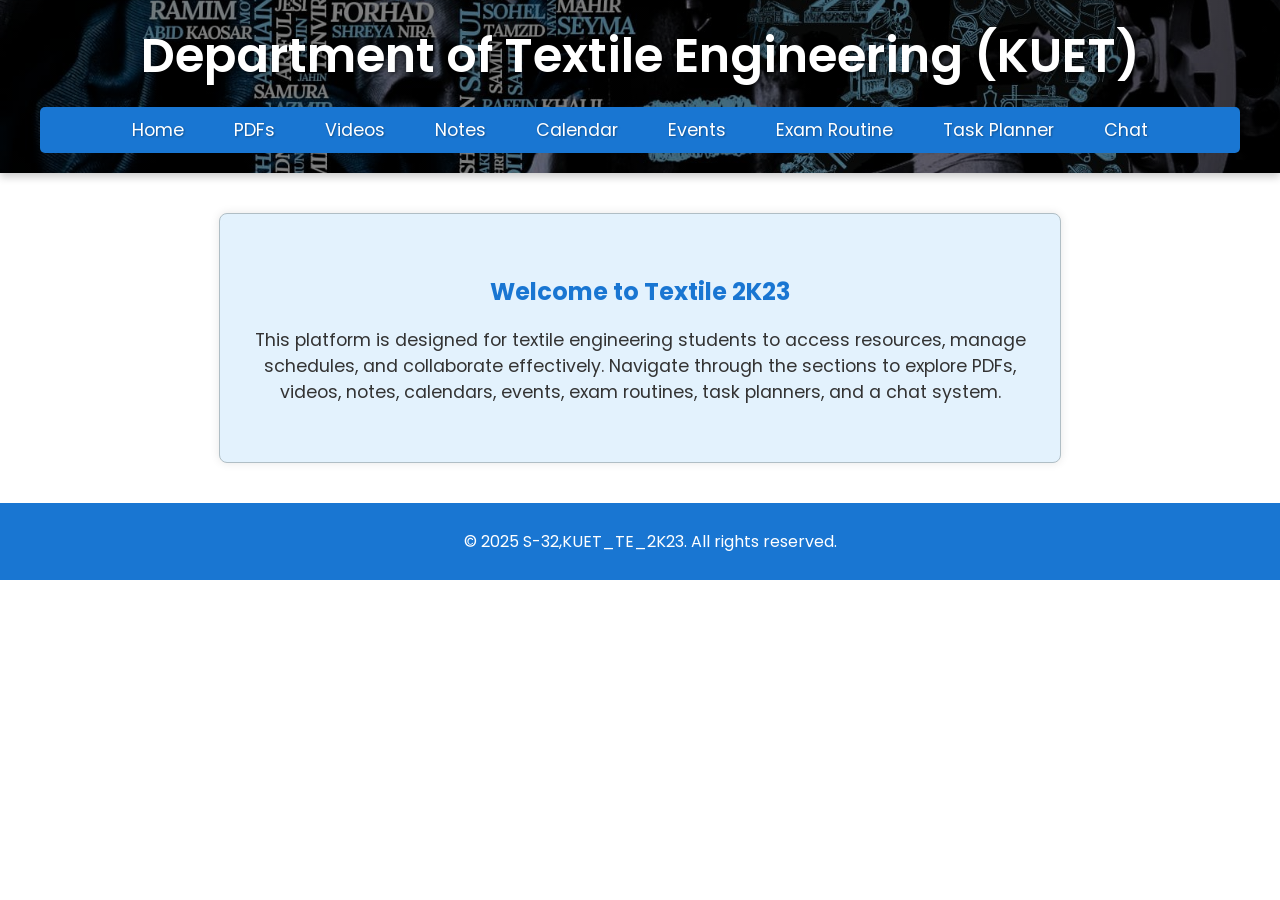
<file: index.html>
<!DOCTYPE html>
<html lang="en">
<head>
    <meta charset="UTF-8">
    <meta name="viewport" content="width=device-width, initial-scale=1.0">
    <title>Textile 2K23</title>
    <link rel="stylesheet" href="style.css">
    <link href="https://fonts.googleapis.com/css2?family=Poppins:wght@300;400;600&display=swap" rel="stylesheet">
</head>
<body>
    <header class="header-container">
        <div class="header-content">
            <h1><h1>Department of Textile Engineering (KUET)</h1></h1>
            <nav>
                <ul class="nav-list">
                    <li><a href="index.html">Home</a></li>
                    <li><a href="pdfs.html">PDFs</a></li>
                    <li><a href="videos.html">Videos</a></li>
                    <li><a href="notes.html">Notes</a></li>
                    <li><a href="calendar.html">Calendar</a></li>
                    <li><a href="events.html">Events</a></li>
                    <li><a href="exam-routine.html">Exam Routine</a></li>
                    <li><a href="task-planner.html">Task Planner</a></li>
                    <li><a href="chat.html">Chat</a></li>
                </ul>
            </nav>
        </div>
    </header>

    <main>
        <section class="welcome-section">
            <h2>Welcome to Textile 2K23</h2>
            <p>
                This platform is designed for textile engineering students to access resources, manage schedules, and collaborate effectively.
                Navigate through the sections to explore PDFs, videos, notes, calendars, events, exam routines, task planners, and a chat system.
            </p>
        </section>
    </main>

    <footer>
        <p>&copy; 2025 S-32,KUET_TE_2K23. All rights reserved.</p>
    </footer>

    <script src="script.js"></script>
</body>
</html>
</file>
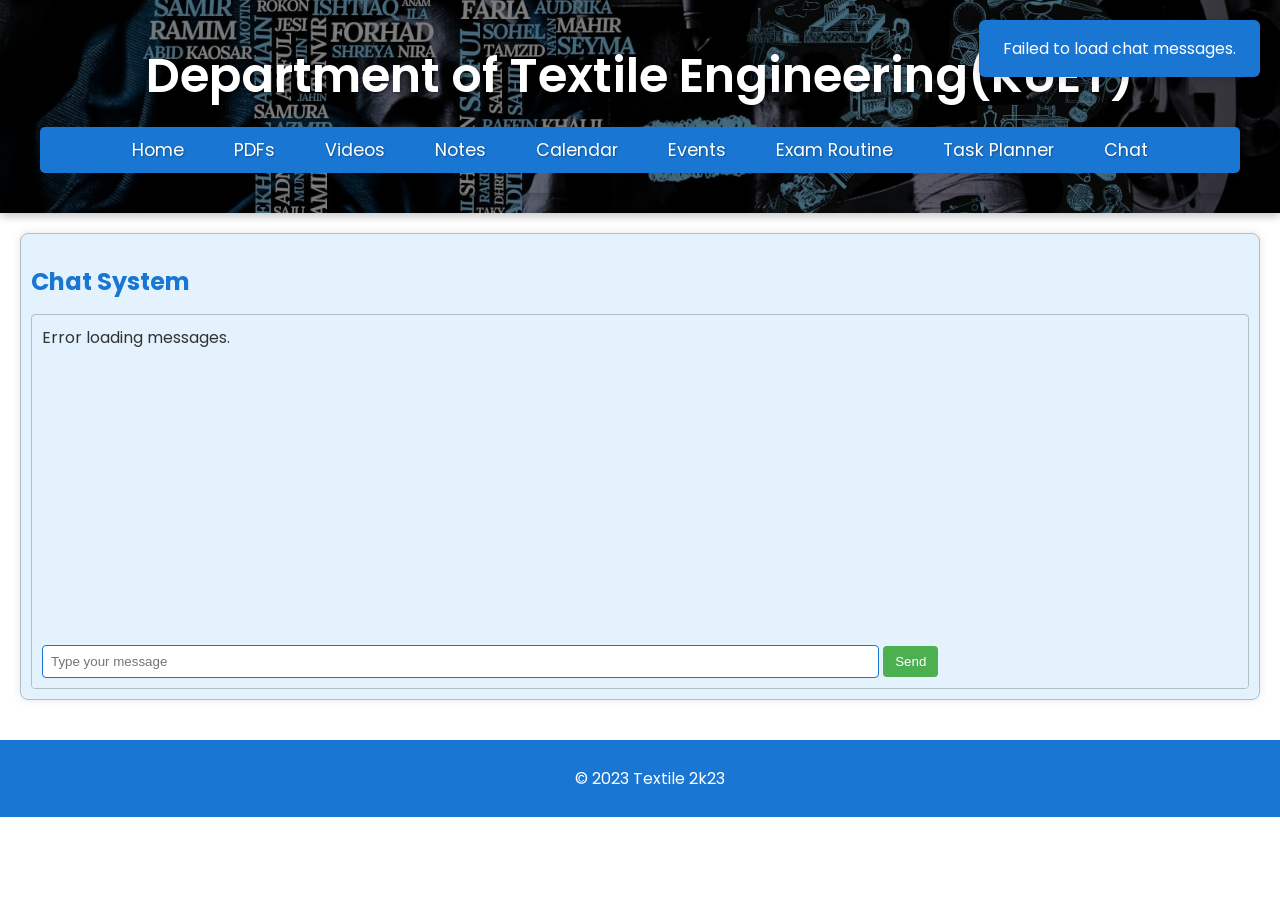
<file: chat.html>
<!DOCTYPE html>
<html lang="en">
<head>
    <meta charset="UTF-8">
    <meta name="viewport" content="width=device-width, initial-scale=1.0">
    <title>Textile 2k23 - Chat</title>
    <link rel="stylesheet" href="style.css">
    <link rel="stylesheet" href="https://cdnjs.cloudflare.com/ajax/libs/font-awesome/6.0.0/css/all.min.css" integrity="sha512-9usAa10IRO0HhonpyAIVpjrylPvoDwiPUiKdWk5t3PyolY1cOd4DSE0Ga+ri4AuTroPR5aQvXU9xC6qOPnzFeg==" crossorigin="anonymous" referrerpolicy="no-referrer" />
    <link href="https://fonts.googleapis.com/css2?family=Poppins:wght@400;600&display=swap" rel="stylesheet">
</head>
<body>
    <header class="header-container"></header>

    <main>
        <section id="chat-system">
            <h2>Chat System</h2>
            <div id="chat-window">
                <div id="chat-messages">
                    <!-- Messages will be displayed here -->
                </div>
                <div id="chat-input">
                    <input type="text" id="message-input" placeholder="Type your message">
                    <button id="send-message">Send</button>
                </div>
            </div>
        </section>
    </main>

    <footer>
        <p>© 2023 Textile 2k23</p>
    </footer>

    <script src="script.js"></script>
</body>
</html>
</file>
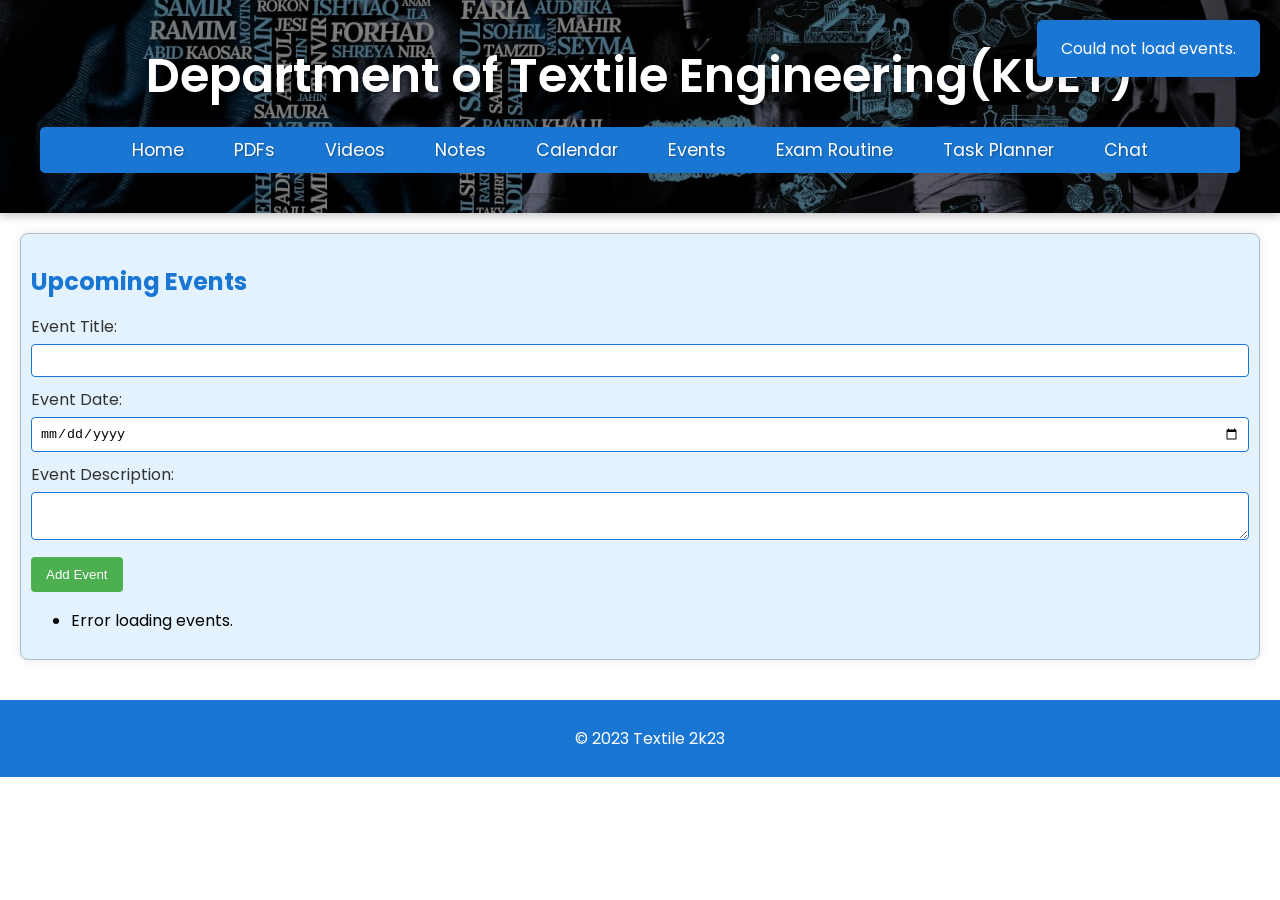
<file: events.html>
<!DOCTYPE html>
<html lang="en">
<head>
    <meta charset="UTF-8">
    <meta name="viewport" content="width=device-width, initial-scale=1.0">
    <title>Textile 2k23 - Events</title>
    <link rel="stylesheet" href="style.css">
    <link rel="stylesheet" href="https://cdnjs.cloudflare.com/ajax/libs/font-awesome/6.0.0/css/all.min.css" integrity="sha512-9usAa10IRO0HhonpyAIVpjrylPvoDwiPUiKdWk5t3PyolY1cOd4DSE0Ga+ri4AuTroPR5aQvXU9xC6qOPnzFeg==" crossorigin="anonymous" referrerpolicy="no-referrer" />
    <link href="https://fonts.googleapis.com/css2?family=Poppins:wght@400;600&display=swap" rel="stylesheet">
</head>
<body>
    <header class="header-container"></header>

    <main>
        <section id="events-section">
            <h2>Upcoming Events</h2>
            <div id="event-form">
                <label for="event-title">Event Title:</label>
                <input type="text" id="event-title">
                <label for="event-date">Event Date:</label>
                <input type="date" id="event-date">
                <label for="event-description">Event Description:</label>
                <textarea id="event-description"></textarea>
                <button id="add-event">Add Event</button>
            </div>
            <ul id="event-list">
                <!-- Events will be displayed here -->
            </ul>
        </section>
    </main>

    <footer>
        <p>© 2023 Textile 2k23</p>
    </footer>

    <script src="script.js"></script>
</body>
</html>
</file>
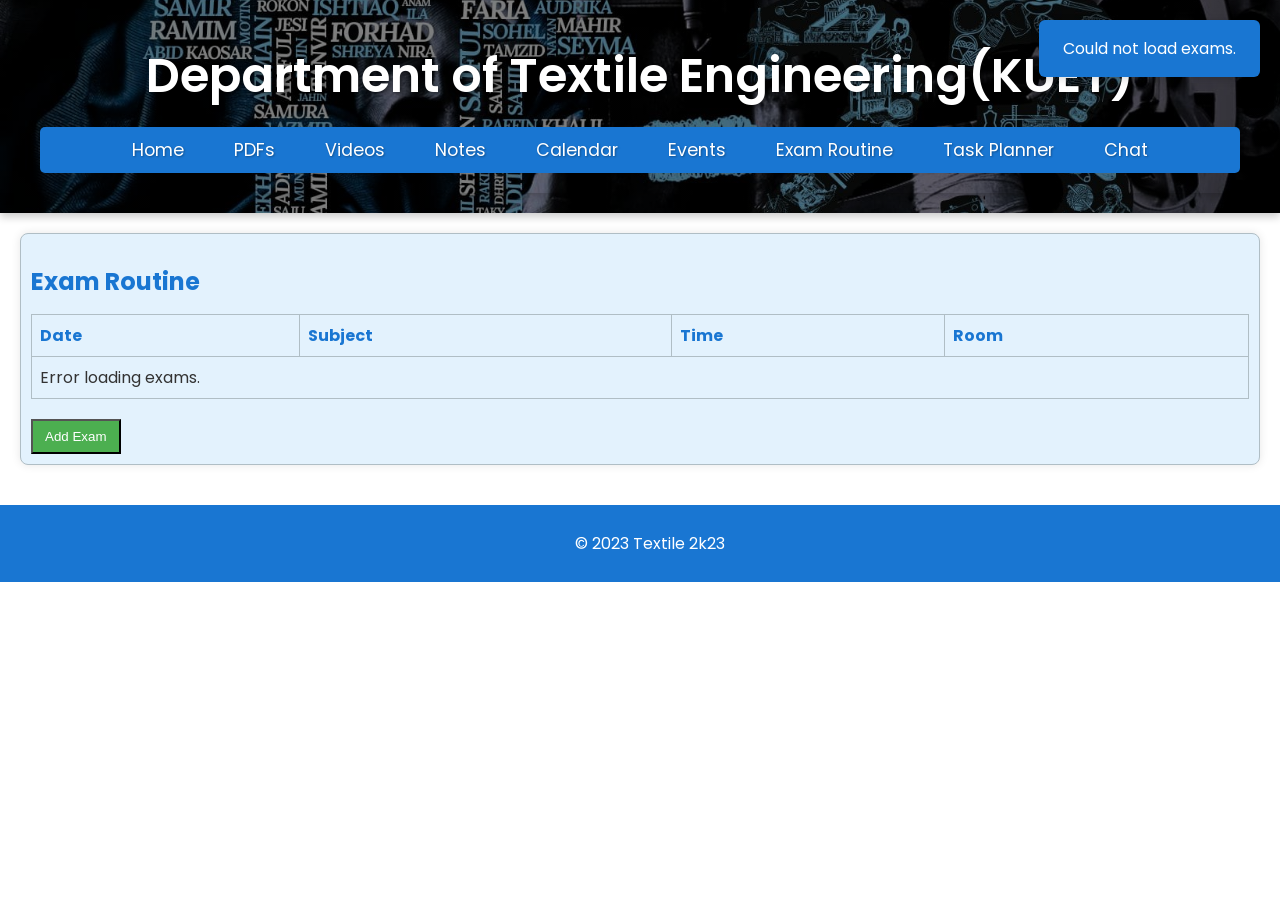
<file: exam-routine.html>
<!DOCTYPE html>
<html lang="en">
<head>
    <meta charset="UTF-8">
    <meta name="viewport" content="width=device-width, initial-scale=1.0">
    <title>Textile 2k23 - Exam Routine</title>
    <link rel="stylesheet" href="style.css">
    <link rel="stylesheet" href="https://cdnjs.cloudflare.com/ajax/libs/font-awesome/6.0.0/css/all.min.css" integrity="sha512-9usAa10IRO0HhonpyAIVpjrylPvoDwiPUiKdWk5t3PyolY1cOd4DSE0Ga+ri4AuTroPR5aQvXU9xC6qOPnzFeg==" crossorigin="anonymous" referrerpolicy="no-referrer" />
    <link href="https://fonts.googleapis.com/css2?family=Poppins:wght@400;600&display=swap" rel="stylesheet">
</head>
<body>
    <header class="header-container"></header>

    <main>
        <section id="exam-routine">
            <h2>Exam Routine</h2>
            <table id="exam-table">
                <thead>
                    <tr>
                        <th>Date</th>
                        <th>Subject</th>
                        <th>Time</th>
                        <th>Room</th>
                    </tr>
                </thead>
                <tbody>
                    <!-- Exam data rows will be added here -->
                </tbody>
            </table>
            <button id="add-exam">Add Exam</button>
            <div id="exam-form" style="display:none;">
                <label for="exam-date">Date:</label>
                <input type="date" id="exam-date">
                <label for="exam-subject">Subject:</label>
                <input type="text" id="exam-subject">
                <label for="exam-time">Time:</label>
                <input type="time" id="exam-time">
                <label for="exam-room">Room:</label>
                <input type="text" id="exam-room">
                <button id="save-exam">Save Exam</button>
            </div>
        </section>
    </main>

    <footer>
        <p>© 2023 Textile 2k23</p>
    </footer>

    <script src="script.js"></script>
</body>
</html>
</file>
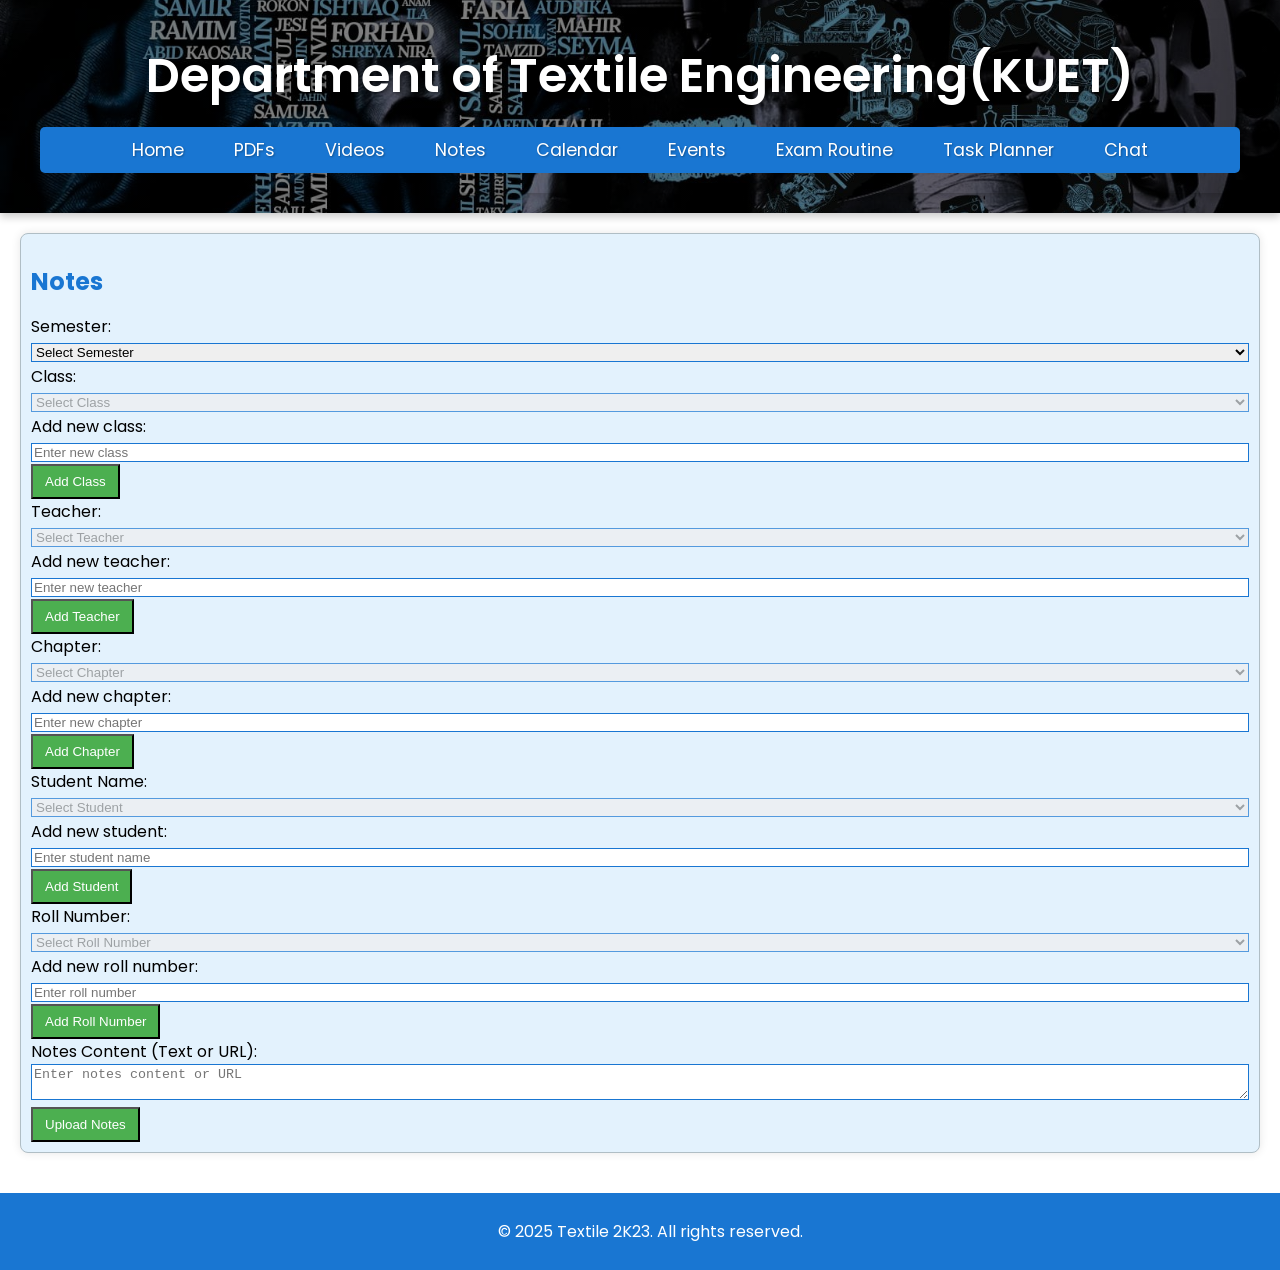
<file: notes.html>
<!DOCTYPE html>
<html lang="en">
<head>
    <meta charset="UTF-8">
    <meta name="viewport" content="width=device-width, initial-scale=1.0">
    <title>Textile 2K23 - Notes</title>
    <link rel="stylesheet" href="style.css">
    <link href="https://fonts.googleapis.com/css2?family=Poppins:wght@300;400;600&display=swap" rel="stylesheet">
</head>
<body>
    <header class="header-container"></header>

    <main>
        <section id="notes-section">
            <h2>Notes</h2>
            <div id="semester-selection-notes">
                <label for="semester-notes">Semester:</label>
                <select id="semester-notes">
                    <option value="">Select Semester</option>
                    <option value="1">Semester 1</option>
                    <option value="2">Semester 2</option>
                    <option value="3">Semester 3</option>
                    <option value="4">Semester 4</option>
                    <option value="5">Semester 5</option>
                    <option value="6">Semester 6</option>
                    <option value="7">Semester 7</option>
                    <option value="8">Semester 8</option>
                </select>
            </div>

            <div id="class-selection-notes">
                <label for="class-notes">Class:</label>
                <select id="class-notes">
                    <option value="">Select Class</option>
                </select>
                <label for="new-class-notes">Add new class:</label>
                <input type="text" id="new-class-notes" placeholder="Enter new class">
                <button id="add-class-notes">Add Class</button>
            </div>

            <div id="teacher-selection-notes">
                <label for="teacher-notes">Teacher:</label>
                <select id="teacher-notes">
                    <option value="">Select Teacher</option>
                </select>
                <label for="new-teacher-notes">Add new teacher:</label>
                <input type="text" id="new-teacher-notes" placeholder="Enter new teacher">
                <button id="add-teacher-notes">Add Teacher</button>
            </div>

            <div id="chapter-selection-notes">
                <label for="chapter-notes">Chapter:</label>
                <select id="chapter-notes">
                    <option value="">Select Chapter</option>
                </select>
                <label for="new-chapter-notes">Add new chapter:</label>
                <input type="text" id="new-chapter-notes" placeholder="Enter new chapter">
                <button id="add-chapter-notes">Add Chapter</button>
            </div>

            <div id="student-selection-notes">
                <label for="student-name-notes">Student Name:</label>
                <select id="student-name-notes">
                    <option value="">Select Student</option>
                </select>
                <label for="new-student-name-notes">Add new student:</label>
                <input type="text" id="new-student-name-notes" placeholder="Enter student name">
                <button id="add-student-name-notes">Add Student</button>
            </div>

            <div id="roll-selection-notes">
                <label for="roll-number-notes">Roll Number:</label>
                <select id="roll-number-notes">
                    <option value="">Select Roll Number</option>
                </select>
                <label for="new-roll-number-notes">Add new roll number:</label>
                <input type="text" id="new-roll-number-notes" placeholder="Enter roll number">
                <button id="add-roll-number-notes">Add Roll Number</button>
            </div>

            <div id="notes-upload">
                <label for="notes-content">Notes Content (Text or URL):</label>
                <textarea id="notes-content" placeholder="Enter notes content or URL"></textarea>
                <button id="upload-notes">Upload Notes</button>
            </div>

            <div id="notes-list" class="notes-list"></div>
            <div id="notes-viewer-container">
                <div id="notes-viewer" style="display: none;"></div>
            </div>
        </section>
    </main>

    <footer>
        <p>© 2025 Textile 2K23. All rights reserved.</p>
    </footer>

    <script src="script.js"></script>
</body>
</html>
</file>
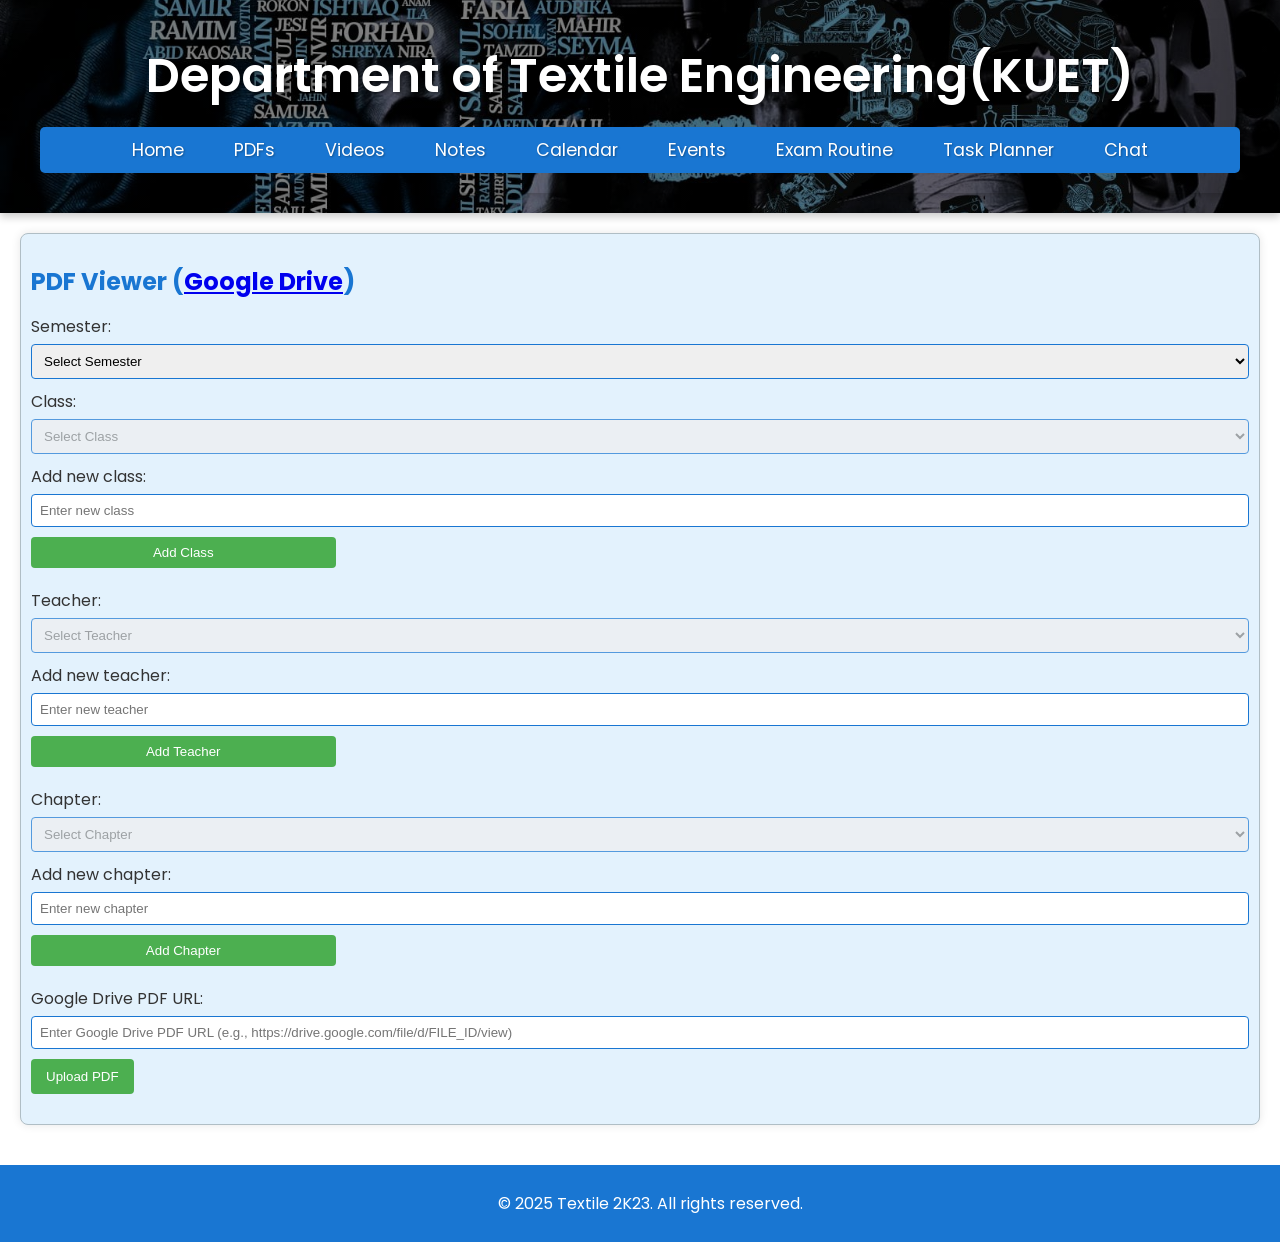
<file: pdfs.html>
<!DOCTYPE html>
<html lang="en">
<head>
    <meta charset="UTF-8">
    <meta name="viewport" content="width=device-width, initial-scale=1.0">
    <title>Textile 2K23 - PDFs</title>
    <link rel="stylesheet" href="style.css">
    <link href="https://fonts.googleapis.com/css2?family=Poppins:wght@300;400;600&display=swap" rel="stylesheet">
</head>
<body>
    <header class="header-container"></header>

    <main>
        <section id="pdf-section">
            <h2>PDF Viewer (<a href="https://drive.google.com/" target="_blank">Google Drive</a>)</h2>
            <div id="semester-selection">
                <label for="semester">Semester:</label>
                <select id="semester">
                    <option value="">Select Semester</option>
                    <option value="1">Semester 1</option>
                    <option value="2">Semester 2</option>
                    <option value="3">Semester 3</option>
                    <option value="4">Semester 4</option>
                    <option value="5">Semester 5</option>
                    <option value="6">Semester 6</option>
                    <option value="7">Semester 7</option>
                    <option value="8">Semester 8</option>
                </select>
            </div>

            <div id="class-selection">
                <label for="class">Class:</label>
                <select id="class">
                    <option value="">Select Class</option>
                </select>
                <label for="new-class">Add new class:</label>
                <input type="text" id="new-class" placeholder="Enter new class">
                <button id="add-class">Add Class</button>
            </div>

            <div id="teacher-selection">
                <label for="teacher">Teacher:</label>
                <select id="teacher">
                    <option value="">Select Teacher</option>
                </select>
                <label for="new-teacher">Add new teacher:</label>
                <input type="text" id="new-teacher" placeholder="Enter new teacher">
                <button id="add-teacher">Add Teacher</button>
            </div>

            <div id="chapter-selection">
                <label for="chapter">Chapter:</label>
                <select id="chapter">
                    <option value="">Select Chapter</option>
                </select>
                <label for="new-chapter">Add new chapter:</label>
                <input type="text" id="new-chapter" placeholder="Enter new chapter">
                <button id="add-chapter">Add Chapter</button>
            </div>

            <div id="pdf-upload">
                <label for="pdf-url">Google Drive PDF URL:</label>
                <input type="url" id="pdf-url" placeholder="Enter Google Drive PDF URL (e.g., https://drive.google.com/file/d/FILE_ID/view)">
                <button id="upload-pdf">Upload PDF</button>
            </div>

            <div id="pdf-list" class="file-list"></div>
            <div id="pdf-viewer-container">
                <iframe id="pdf-viewer" style="display: none;"></iframe>
            </div>
        </section>
    </main>

    <footer>
        <p>© 2025 Textile 2K23. All rights reserved.</p>
    </footer>

    <script src="script.js"></script>
</body>
</html>
</file>
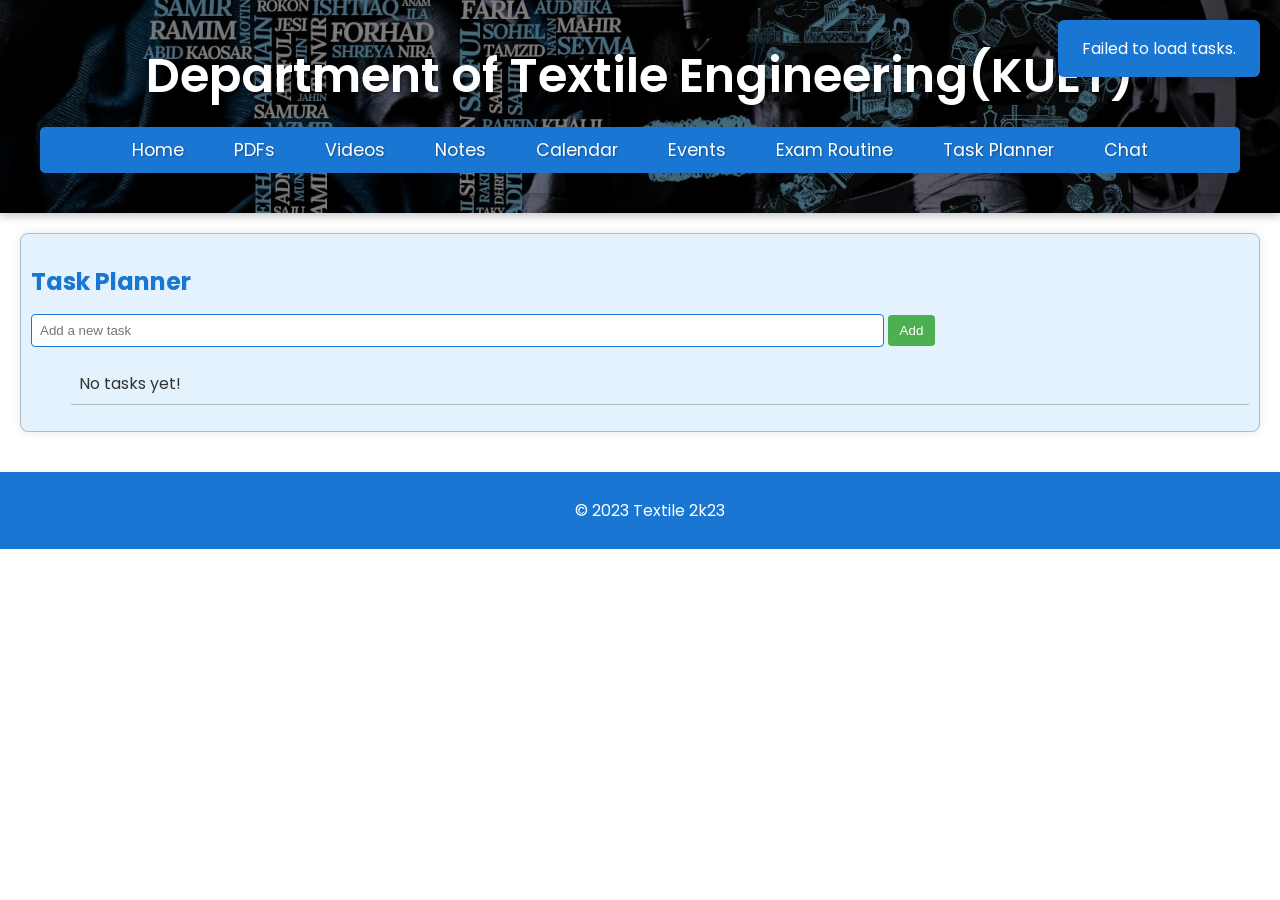
<file: task-planner.html>
<!DOCTYPE html>
<html lang="en">
<head>
    <meta charset="UTF-8">
    <meta name="viewport" content="width=device-width, initial-scale=1.0">
    <title>Textile 2k23 - Task Planner</title>
    <link rel="stylesheet" href="style.css">
    <link rel="stylesheet" href="https://cdnjs.cloudflare.com/ajax/libs/font-awesome/6.0.0/css/all.min.css" integrity="sha512-9usAa10IRO0HhonpyAIVpjrylPvoDwiPUiKdWk5t3PyolY1cOd4DSE0Ga+ri4AuTroPR5aQvXU9xC6qOPnzFeg==" crossorigin="anonymous" referrerpolicy="no-referrer" />
    <link href="https://fonts.googleapis.com/css2?family=Poppins:wght@400;600&display=swap" rel="stylesheet">
</head>
<body>
    <header class="header-container"></header>

    <main>
        <section id="task-planner">
            <h2>Task Planner</h2>
            <div id="task-input">
                <input type="text" id="new-task" placeholder="Add a new task">
                <button id="add-task">Add</button>
            </div>
            <ul id="task-list">
                <!-- Tasks will be added here -->
            </ul>
        </section>
    </main>

    <footer>
        <p>© 2023 Textile 2k23</p>
    </footer>

    <script src="script.js"></script>
</body>
</html>
</file>
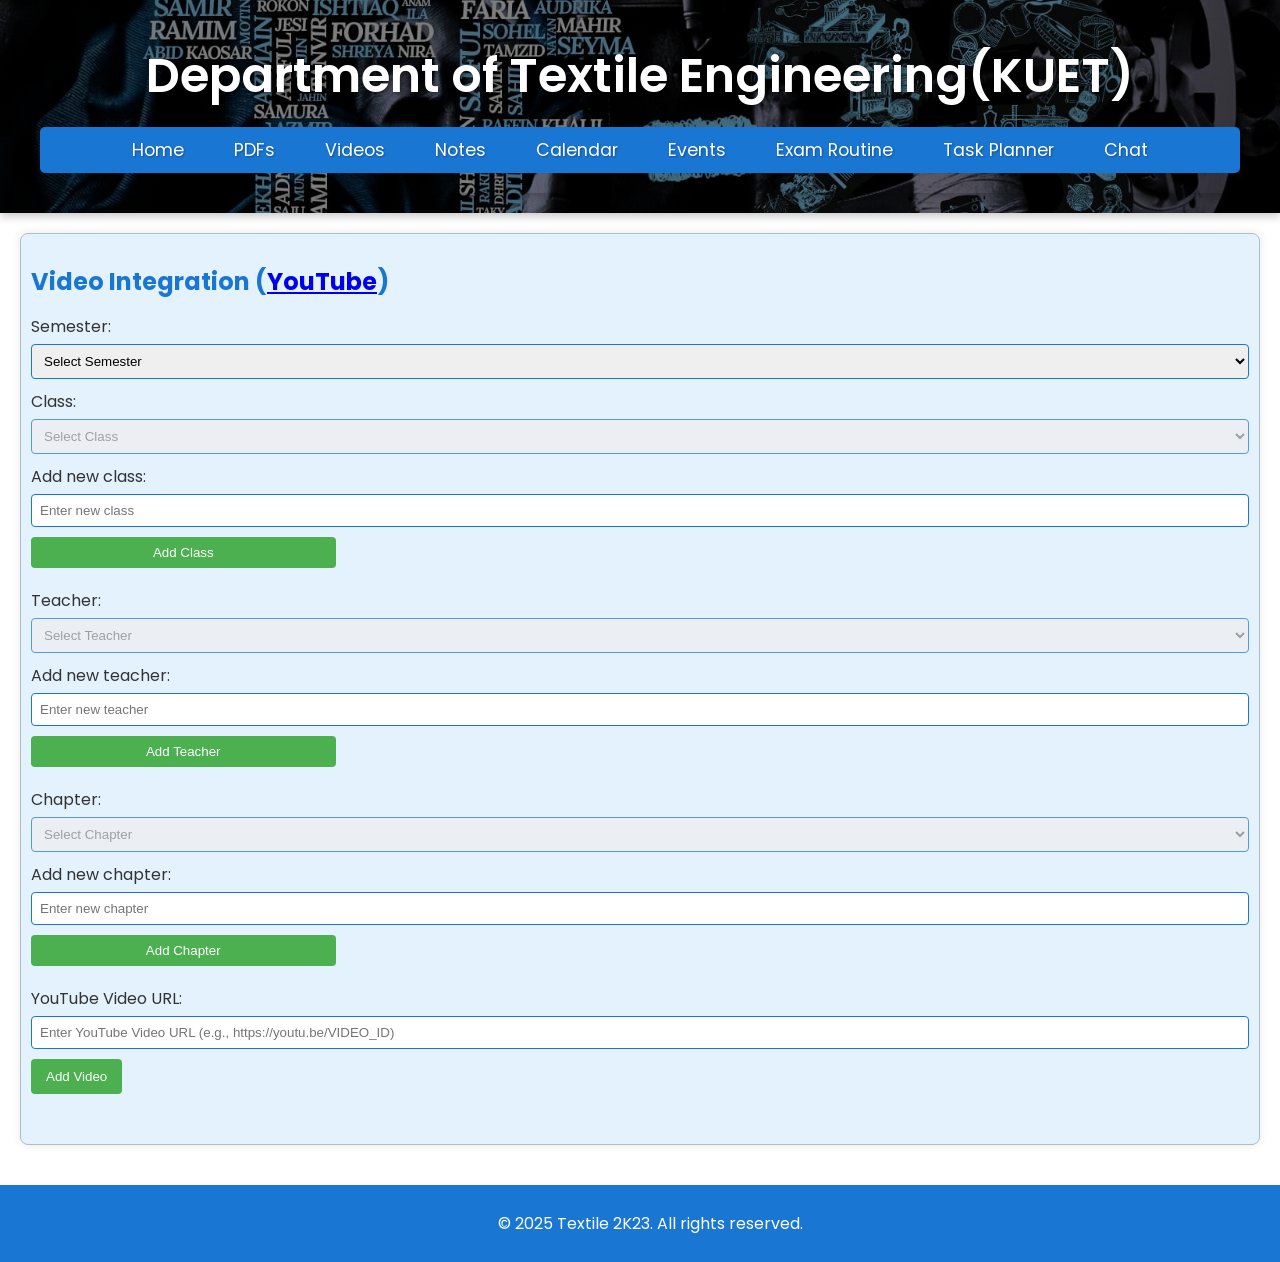
<file: videos.html>
<!DOCTYPE html>
<html lang="en">
<head>
    <meta charset="UTF-8">
    <meta name="viewport" content="width=device-width, initial-scale=1.0">
    <title>Textile 2K23 - Videos</title>
    <link rel="stylesheet" href="style.css">
    <link href="https://fonts.googleapis.com/css2?family=Poppins:wght@300;400;600&display=swap" rel="stylesheet">
</head>
<body>
    <header class="header-container"></header>

    <main>
        <section id="video-section">
            <h2>Video Integration (<a href="https://www.youtube.com/" target="_blank">YouTube</a>)</h2>
            <div id="semester-selection-video">
                <label for="semester-video">Semester:</label>
                <select id="semester-video">
                    <option value="">Select Semester</option>
                    <option value="1">Semester 1</option>
                    <option value="2">Semester 2</option>
                    <option value="3">Semester 3</option>
                    <option value="4">Semester 4</option>
                    <option value="5">Semester 5</option>
                    <option value="6">Semester 6</option>
                    <option value="7">Semester 7</option>
                    <option value="8">Semester 8</option>
                </select>
            </div>

            <div id="class-selection-video">
                <label for="class-video">Class:</label>
                <select id="class-video">
                    <option value="">Select Class</option>
                </select>
                <label for="new-class-video">Add new class:</label>
                <input type="text" id="new-class-video" placeholder="Enter new class">
                <button id="add-class-video">Add Class</button>
            </div>

            <div id="teacher-selection-video">
                <label for="teacher-video">Teacher:</label>
                <select id="teacher-video">
                    <option value="">Select Teacher</option>
                </select>
                <label for="new-teacher-video">Add new teacher:</label>
                <input type="text" id="new-teacher-video" placeholder="Enter new teacher">
                <button id="add-teacher-video">Add Teacher</button>
            </div>

            <div id="chapter-selection-video">
                <label for="chapter-video">Chapter:</label>
                <select id="chapter-video">
                    <option value="">Select Chapter</option>
                </select>
                <label for="new-chapter-video">Add new chapter:</label>
                <input type="text" id="new-chapter-video" placeholder="Enter new chapter">
                <button id="add-chapter-video">Add Chapter</button>
            </div>

            <div id="video-upload">
                <label for="video-url">YouTube Video URL:</label>
                <input type="url" id="video-url" placeholder="Enter YouTube Video URL (e.g., https://youtu.be/VIDEO_ID)">
                <button id="add-video-button">Add Video</button>
            </div>

            <div id="video-list" class="video-list"></div>
            <div id="video-player-container">
                <iframe id="video-player" style="display: none;" frameborder="0" allowfullscreen></iframe>
            </div>
        </section>
    </main>

    <footer>
        <p>© 2025 Textile 2K23. All rights reserved.</p>
    </footer>

    <script src="script.js"></script>
</body>
</html>
</file>
<file: style.css>
/* Resetting Styles - Place at the VERY beginning of style.css */
body {
    margin: 0;
    padding: 0;
    font-family: 'Poppins', sans-serif;
    background-color: #FFFFFF; /* White background for clean look */
}

/* Header Styling */
.header-container {
    background: linear-gradient(rgba(0, 0, 0, 0.5), rgba(0, 0, 0, 0.5)), url('header-bg.jpg'); /* Replace with your image path */
    background-size: cover;
    background-position: center;
    padding: 20px 0;
    color: white;
    text-align: center;
    box-shadow: 0 4px 8px rgba(0, 0, 0, 0.2);
}

.header-content {
    max-width: 1200px;
    margin: 0 auto;
    padding: 0 20px;
}

.header-content h1 {
    margin: 0;
    font-size: 3rem;
    font-weight: 600;
    color: #FFFFFF; /* Solid white for better contrast */
    text-shadow: 2px 2px 4px rgba(0, 0, 0, 0.5); /* Stronger shadow for readability */
}

/* Navigation Styling */
nav {
    background-color: #1976D2; /* Darker blue for navigation */
    padding: 10px 0;
    border-radius: 5px;
    margin-top: 15px;
}

.nav-list {
    list-style: none;
    margin: 0;
    padding: 0;
    display: flex;
    justify-content: center;
    gap: 20px;
}

.nav-list li {
    display: inline;
}

.nav-list a {
    color: white;
    text-decoration: none;
    font-size: 1.1rem;
    padding: 10px 15px;
    border-radius: 5px;
    transition: background-color 0.3s ease, transform 0.2s ease;
    text-shadow: 1px 1px 2px rgba(0, 0, 0, 0.3); /* Subtle shadow for readability */
}

.nav-list a:hover {
    background-color: #E3F2FD; /* Lighter blue on hover */
    color: #1976D2; /* Darker blue text on hover */
    transform: scale(1.05);
}

.nav-list a:active {
    background-color: #B0BEC5; /* Softer grey for active state */
}

/* Responsive Design */
@media (max-width: 768px) {
    .nav-list {
        flex-direction: column;
        align-items: center;
        gap: 10px;
    }

    .nav-list li {
        display: block;
    }

    .nav-list a {
        display: block;
        padding: 15px;
        text-align: center;
    }

    .header-content h1 {
        font-size: 2rem;
    }
}

/* Welcome Section Styling */
.welcome-section {
    text-align: center;
    padding: 40px 20px;
    background-color: #E3F2FD; /* Lighter blue for background */
    border-radius: 8px;
    box-shadow: 0 0 10px rgba(0, 0, 0, 0.1);
    margin: 20px auto;
    max-width: 800px;
}

.welcome-section h2 {
    color: #1976D2; /* Darker blue for headings */
    margin-bottom: 15px;
}

.welcome-section p {
    color: #333333; /* Dark grey for secondary text */
    font-size: 1.1rem;
}

/* Flexbox Layout for Main Content */
main {
    display: flex;
    flex-direction: column;
    align-items: stretch;
    padding: 20px;
    width: 100%;
    box-sizing: border-box;
}

/* General Section Styling */
section {
    flex: 1;
    margin-bottom: 20px;
    background-color: #E3F2FD; /* Lighter blue for section background */
    padding: 20px;
    border-radius: 8px;
    box-shadow: 0 0 10px rgba(0, 0, 0, 0.1);
}

section h2 {
    margin-bottom: 15px;
    color: #1976D2; /* Darker blue for headings */
}

/* PDF Section Styling */
#pdf-section label {
    display: block;
    margin-bottom: 5px;
    color: #333333; /* Dark grey for labels */
}

#pdf-section select,
#pdf-section input[type="text"],
#pdf-section input[type="url"] {
    width: 100%;
    padding: 8px;
    margin-bottom: 10px;
    border: 1px solid #1976D2; /* Darker blue border */
    border-radius: 4px;
    box-sizing: border-box;
}

#pdf-section button {
    padding: 10px 15px;
    background-color: #4CAF50; /* Emerald green for buttons */
    color: white;
    border: none;
    border-radius: 4px;
    cursor: pointer;
}

#pdf-section button:hover {
    background-color: #388E3C; /* Slightly darker green on hover */
}

#class-selection,
#teacher-selection,
#chapter-selection,
#pdf-upload {
    margin-bottom: 20px;
}

#class-selection input,
#teacher-selection input,
#chapter-selection input {
    width: 70%;
    display: inline-block;
    margin-right: 10px;
}

#class-selection button,
#teacher-selection button,
#chapter-selection button {
    width: 25%;
    padding: 8px;
}

/* Updated PDF Table Styling */
.pdf-table {
    width: 100%;
    border-collapse: collapse;
    margin-top: 20px;
    background-color: #FFFFFF; /* White background for table */
}

.pdf-table th,
.pdf-table td {
    border: 1px solid #B0BEC5; /* Softer grey border */
    padding: 10px;
    text-align: left;
    color: #333333; /* Dark grey for text */
}

.pdf-table th {
    background-color: #E3F2FD; /* Lighter blue for table headers */
    color: #1976D2; /* Darker blue for header text */
    font-weight: 600;
}

.pdf-table tr {
    transition: background-color 0.3s ease;
}

.pdf-table tr:hover {
    background-color: #E0E0E0; /* Light grey on hover */
    cursor: pointer;
}

.pdf-table .pdf-name {
    display: flex;
    align-items: center;
}

.pdf-table .pdf-icon {
    margin-right: 10px;
    color: #1976D2; /* Darker blue for icons */
}

.pdf-table .rename-pdf {
    background-color: #FFA500; /* Orange for rename button */
    color: white;
    border: none;
    padding: 5px 8px;
    border-radius: 4px;
    margin-right: 5px;
    cursor: pointer;
}

.pdf-table .rename-pdf:hover {
    background-color: #e69500; /* Darker orange on hover */
}

.pdf-table .delete-pdf {
    background-color: #F44336; /* Red for delete button */
    color: white;
    border: none;
    padding: 5px 8px;
    border-radius: 4px;
    cursor: pointer;
}

.pdf-table .delete-pdf:hover {
    background-color: #D32F2F; /* Darker red on hover */
}

#pdf-viewer-container {
    margin-top: 20px;
}

#pdf-viewer {
    border: 1px solid #B0BEC5; /* Softer grey border */
    width: 100%;
    height: 600px;
}

/* Video Section Styling */
#video-section label {
    display: block;
    margin-bottom: 5px;
    color: #333333; /* Dark grey for labels */
}

#video-section input[type="url"],
#video-section select,
#video-section input[type="text"] {
    width: 100%;
    padding: 8px;
    margin-bottom: 10px;
    border: 1px solid #1976D2; /* Darker blue border */
    border-radius: 4px;
    box-sizing: border-box;
}

#video-section button {
    padding: 10px 15px;
    background-color: #4CAF50; /* Emerald green for buttons */
    color: white;
    border: none;
    border-radius: 4px;
    cursor: pointer;
}

#video-section button:hover {
    background-color: #388E3C; /* Slightly darker green on hover */
}

#class-selection-video,
#teacher-selection-video,
#chapter-selection-video,
#video-upload {
    margin-bottom: 20px;
}

#class-selection-video input,
#teacher-selection-video input,
#chapter-selection-video input {
    width: 70%;
    display: inline-block;
    margin-right: 10px;
}

#class-selection-video button,
#teacher-selection-video button,
#chapter-selection-video button {
    width: 25%;
    padding: 8px;
}

.video-list {
    display: flex;
    flex-wrap: wrap;
    gap: 10px;
    margin-top: 20px;
}

.video-item {
    display: flex;
    align-items: center;
    background-color: #FFFFFF;
    padding: 10px;
    border: 1px solid #B0BEC5;
    border-radius: 4px;
    cursor: pointer;
    width: 200px;
    transition: background-color 0.3s;
}

.video-item:hover {
    background-color: #E0E0E0;
}

.video-item i {
    margin-right: 10px;
    color: #1976D2;
}

.video-item span {
    flex-grow: 1;
    color: #333333;
}

.video-item button {
    background-color: #F44336;
    padding: 5px 8px;
}

.video-item button:hover {
    background-color: #D32F2F;
}

#video-player-container {
    margin-top: 20px;
}

#video-player {
    border: 1px solid #B0BEC5;
    width: 100%;
    height: 315px;
}

/* Calendar Section Styling */
#calendar-section #calendar {
    /* Add styles as needed when the calendar is rendered */
}.calendar-event {
    position: relative;
    display: flex;
    align-items: center;
    gap: 5px;
}

.event-buttons {
    display: none;
    margin-left: 10px;
}

.edit-task, .delete-task {
    padding: 2px 5px;
    margin-left: 5px;
    font-size: 12px;
    cursor: pointer;
}

.edit-task {
    background-color: #2196F3;
    color: white;
    border: none;
}

.edit-task:hover {
    background-color: #1976D2;
}

.delete-task {
    background-color: #F44336;
    color: white;
    border: none;
}

.delete-task:hover {
    background-color: #D32F2F;
}

/* Events Section Styling */
#events-section label {
    display: block;
    margin-bottom: 5px;
    color: #333333; /* Dark grey for labels */
}

#events-section input[type="text"],
#events-section input[type="date"],
#events-section textarea {
    width: 100%;
    padding: 8px;
    margin-bottom: 10px;
    border: 1px solid #1976D2; /* Darker blue border */
    border-radius: 4px;
    box-sizing: border-box;
}

#events-section button {
    padding: 10px 15px;
    background-color: #4CAF50; /* Emerald green for buttons */
    color: white;
    border: none;
    border-radius: 4px;
    cursor: pointer;
}

#events-section button:hover {
    background-color: #388E3C; /* Slightly darker green on hover */
}

/* Exam Routine Styling */
#exam-table {
    width: 100%;
    border-collapse: collapse;
    margin-bottom: 20px;
}

#exam-table th, #exam-table td {
    border: 1px solid #B0BEC5; /* Softer grey border */
    padding: 8px;
    text-align: left;
    color: #333333; /* Dark grey for text */
}

#exam-table th {
    background-color: #E3F2FD; /* Lighter blue for table headers */
    color: #1976D2; /* Darker blue for header text */
}

#exam-form label {
    display: block;
    margin-bottom: 5px;
    color: #333333; /* Dark grey for labels */
}

#exam-form input[type="date"],
#exam-form input[type="time"],
#exam-form input[type="text"] {
    width: 100%;
    padding: 8px;
    margin-bottom: 10px;
    border: 1px solid #1976D2; /* Darker blue border */
    border-radius: 4px;
    box-sizing: border-box;
}

#exam-form button {
    padding: 10px 15px;
    background-color: #4CAF50; /* Emerald green for buttons */
    color: white;
    border: none;
    border-radius: 4px;
    cursor: pointer;
}

#exam-form button:hover {
    background-color: #388E3C; /* Slightly darker green on hover */
}

/* Task Planner Styling */
#task-input input[type="text"] {
    width: 70%;
    padding: 8px;
    border: 1px solid #1976D2; /* Darker blue border */
    border-radius: 4px;
    box-sizing: border-box;
}

#task-input button {
    padding: 8px 12px;
    background-color: #4CAF50; /* Emerald green for buttons */
    color: white;
    border: none;
    border-radius: 4px;
    cursor: pointer;
}

#task-input button:hover {
    background-color: #388E3C; /* Slightly darker green on hover */
}

#task-list li {
    list-style-type: none;
    padding: 8px;
    border-bottom: 1px solid #B0BEC5; /* Softer grey border */
    color: #333333; /* Dark grey for text */
}

#task-list li button {
    margin-left: 10px;
    padding: 5px 8px;
    background-color: #F44336; /* Red for delete buttons */
    color: white;
    border: none;
    border-radius: 4px;
    cursor: pointer;
}

#task-list li button:hover {
    background-color: #D32F2F; /* Darker red on hover */
}

/* Chat System Styling */
#chat-window {
    border: 1px solid #B0BEC5; /* Softer grey border */
    border-radius: 4px;
    overflow: hidden;
}

#chat-messages {
    height: 300px;
    padding: 10px;
    overflow-y: scroll;
    color: #333333; /* Dark grey for messages */
}

#chat-input {
    padding: 10px;
    background-color: #E3F2FD; /* Lighter blue for input area */
}

#chat-input input[type="text"] {
    width: 70%;
    padding: 8px;
    border: 1px solid #1976D2; /* Darker blue border */
    border-radius: 4px;
    box-sizing: border-box;
}

#chat-input button {
    padding: 8px 12px;
    background-color: #4CAF50; /* Emerald green for buttons */
    color: white;
    border: none;
    border-radius: 4px;
    cursor: pointer;
}

#chat-input button:hover {
    background-color: #388E3C; /* Slightly darker green on hover */
}

/* Remove previous custom styles that override the new palette */
input[type="text"],
input[type="url"],
select,
textarea {
    border: 1px solid #1976D2 !important; /* Darker blue border */
    width: 100%;
    box-sizing: border-box;
}

button {
    background-color: #4CAF50 !important; /* Emerald green for buttons */
    color: white;
    padding: 8px 12px;
}

section {
    border: 1px solid #B0BEC5 !important; /* Softer grey border */
    margin-bottom: 20px;
    padding: 10px;
}

/* Footer Styling */
footer {
    text-align: center;
    padding: 10px;
    background-color: #1976D2; /* Darker blue for footer */
    color: white;
    position: relative;
    bottom: 0;
    width: 100%;
}
.add-options {
    position: relative;
    display: inline-block;
    margin-left: 10px;
}

.add-button {
    background-color: #4CAF50;
    color: white;
    border: none;
    padding: 5px 10px;
    font-size: 16px;
    cursor: pointer;
    border-radius: 50%;
    width: 30px;
    height: 30px;
    display: flex;
    align-items: center;
    justify-content: center;
}

.add-button:hover {
    background-color: #388E3C;
}

.dropdown-menu {
    display: none;
    position: absolute;
    background-color: #f9f9f9;
    min-width: 120px;
    box-shadow: 0px 8px 16px 0px rgba(0,0,0,0.2);
    z-index: 1;
    top: 35px;
    right: 0;
}

.dropdown-menu div {
    color: black;
    padding: 10px;
    text-decoration: none;
    display: block;
    cursor: pointer;
}

.dropdown-menu div:hover {
    background-color: #f1f1f1;
}
.alert-notification {
    position: fixed;
    top: 20px;
    right: 20px;
    background: #1976D2;
    color: #fff;
    padding: 16px 24px;
    border-radius: 6px;
    box-shadow: 0 2px 8px rgba(0,0,0,0.15);
    z-index: 9999;
    font-size: 1rem;
    display: none;
}
</file>
